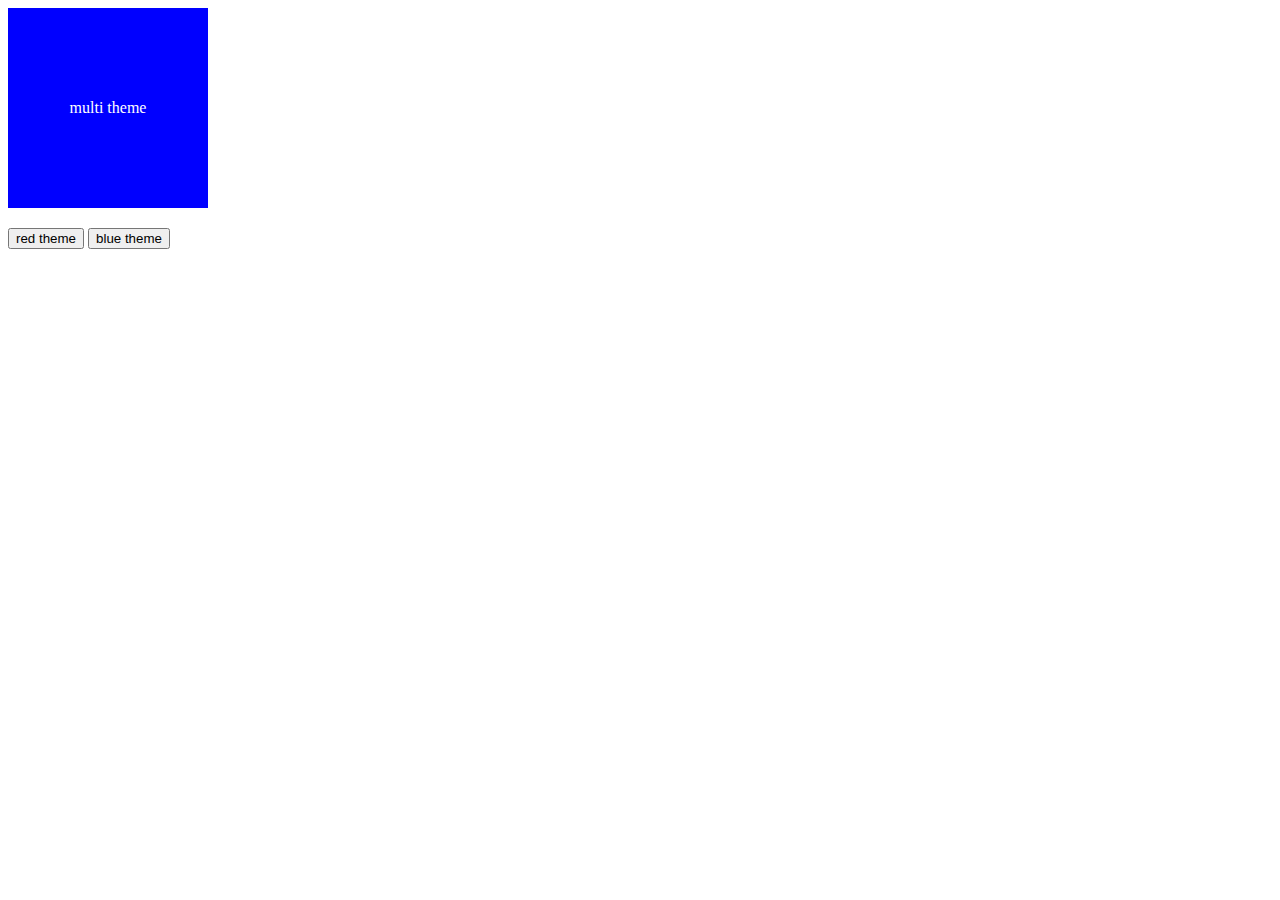
<file: src/css-variable/index.html>
<!DOCTYPE html>
<html lang="en">

<head>
	<meta charset="UTF-8">
	<meta http-equiv="X-UA-Compatible" content="IE=edge">
	<meta name="viewport" content="width=device-width, initial-scale=1.0">
	<title>multi theme</title>
	<link rel="stylesheet" class="theme" href="./blue.css">
	<link rel="stylesheet" href="./index.css">
</head>

<body>
	<div class="div-ele">
		multi theme
	</div>
	<button onclick="toggleRedTheme()">red theme</button>
	<button onclick="toggleBlueTheme()">blue theme</button>

	<script>
		function toggleRedTheme() {
			document.querySelector('.theme').setAttribute('href', './red.css')
		}

		function toggleBlueTheme() {
			document.querySelector('.theme').setAttribute('href', './blue.css')
		}
	</script>
</body>

</html>
</file>
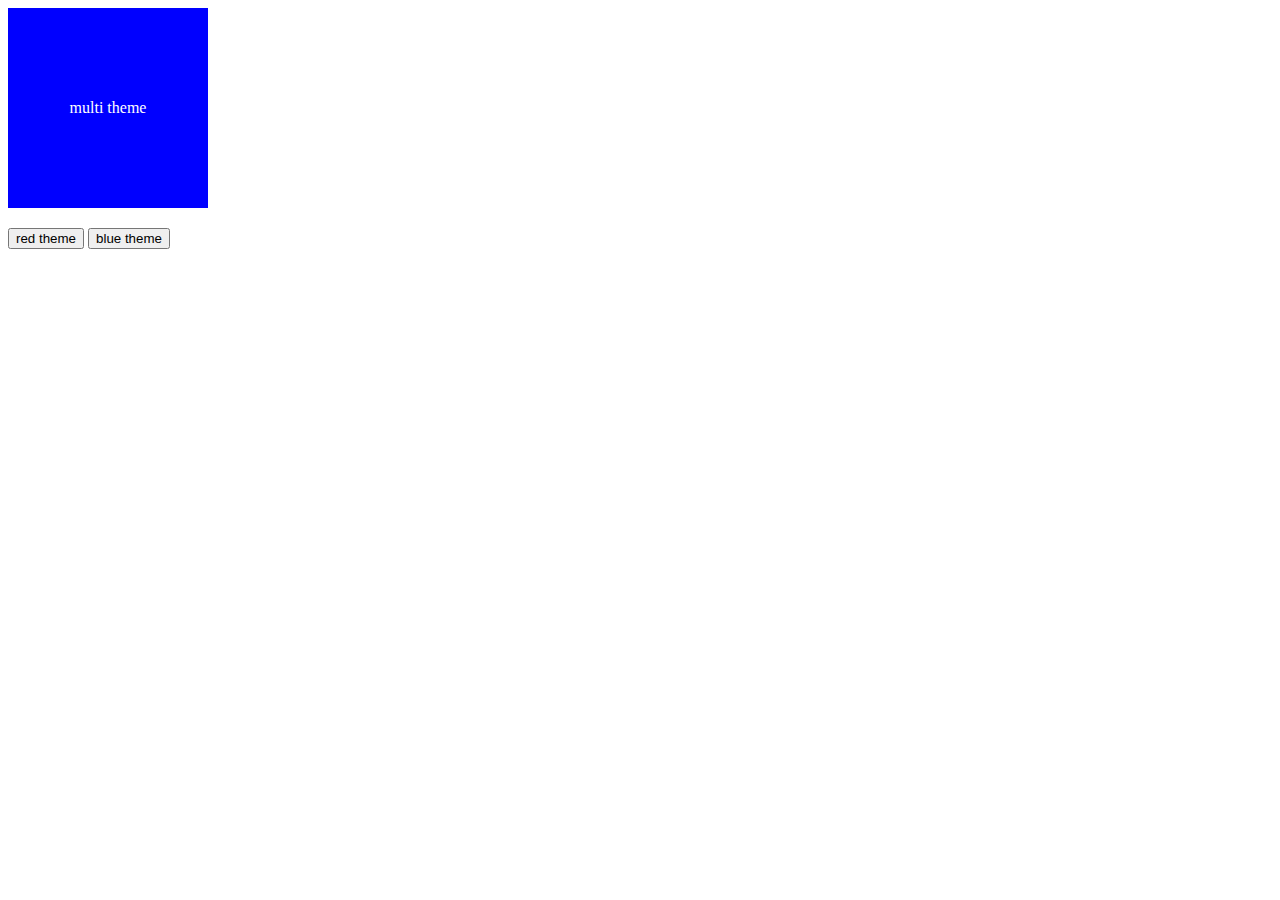
<file: src/multi-css/index.html>
<!DOCTYPE html>
<html lang="en">

<head>
	<meta charset="UTF-8">
	<meta http-equiv="X-UA-Compatible" content="IE=edge">
	<meta name="viewport" content="width=device-width, initial-scale=1.0">
	<title>multi theme</title>
	<link rel="stylesheet" class="theme" href="./blue.css">
</head>

<body>
	<div class="theme div-ele">
		multi theme
	</div>
	<button onclick="toggleRedTheme()">red theme</button>
	<button onclick="toggleBlueTheme()">blue theme</button>

	<script>
		function toggleRedTheme() {
			document.querySelector('.theme').setAttribute('href', './red.css')
		}

		function toggleBlueTheme() {
			document.querySelector('.theme').setAttribute('href', './blue.css')
		}
	</script>
</body>
</html>
</file>
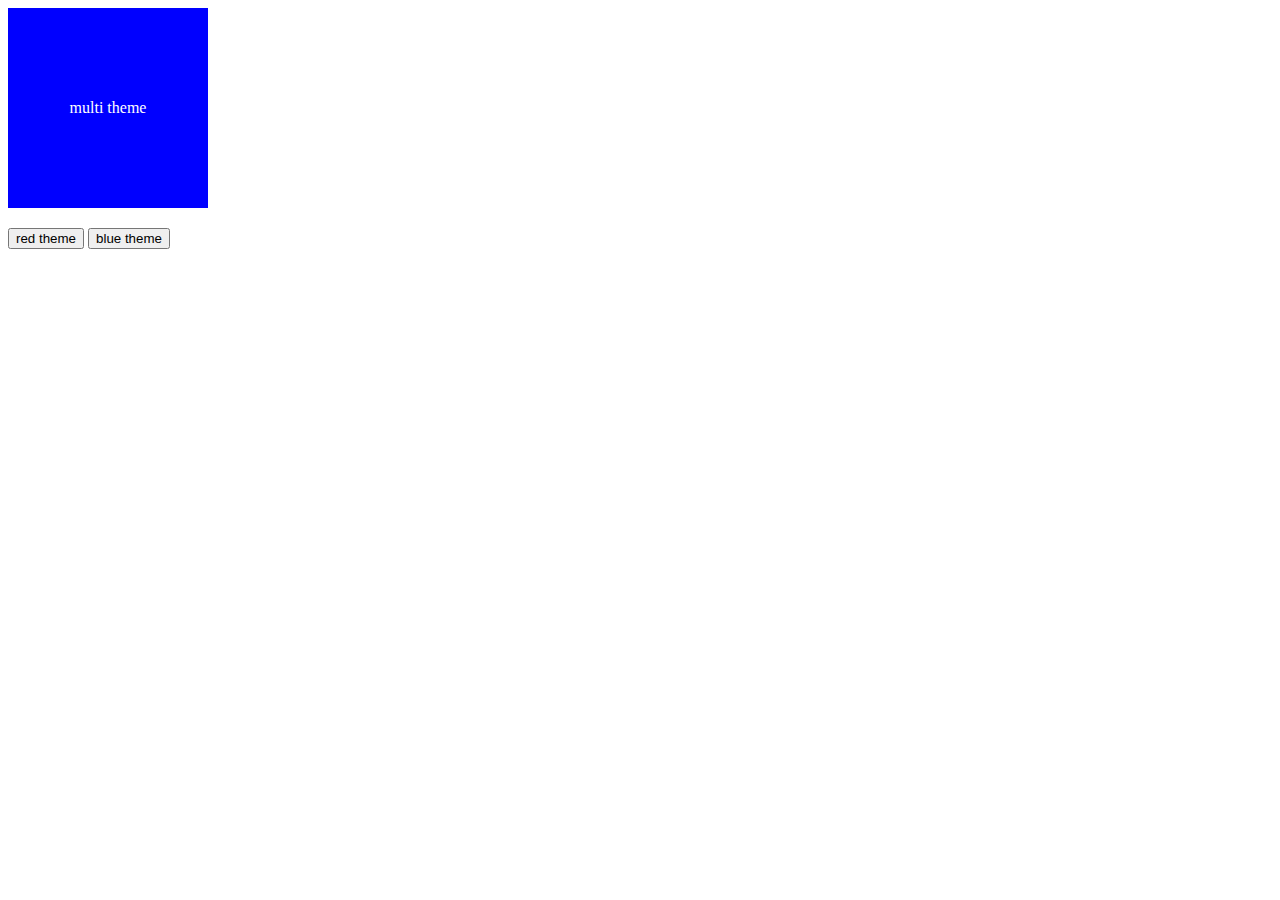
<file: src/sass-variable/index.html>
<!DOCTYPE html>
<html lang="en">

<head>
	<meta charset="UTF-8">
	<meta http-equiv="X-UA-Compatible" content="IE=edge">
	<meta name="viewport" content="width=device-width, initial-scale=1.0">
	<title>multi theme</title>
	<link rel="stylesheet" href="./blue.css">
</head>

<body>
	<div class="div-ele">
		multi theme
	</div>
	<button onclick="toggleRedTheme()">red theme</button>
	<button onclick="toggleBlueTheme()">blue theme</button>

	<script>
		function toggleRedTheme() {
			document.querySelector('.theme').setAttribute('href', './red.css')
		}

		function toggleBlueTheme() {
			document.querySelector('.theme').setAttribute('href', './blue.css')
		}
	</script>
</body>

</html>
</file>
<file: src/css-variable/blue.css>
:root {
	--backgroundColor: blue;
}
</file>
<file: src/css-variable/index.css>
.div-ele {
	width: 200px;
	height: 200px;
	line-height: 200px;
	text-align: center;
	color: #fff;
	margin-bottom: 20px;
	background-color: var(--backgroundColor);
}
</file>
<file: src/multi-css/blue.css>
.div-ele {
	width: 200px;
	height: 200px;
	line-height: 200px;
	text-align: center;
	color: #fff;
	margin-bottom: 20px;
	background-color: blue;
}
</file>
<file: src/sass-variable/blue.css>
.div-ele {
  width: 200px;
  height: 200px;
  line-height: 200px;
  text-align: center;
  color: #fff;
  margin-bottom: 20px;
  background-color: blue;
}
</file>
